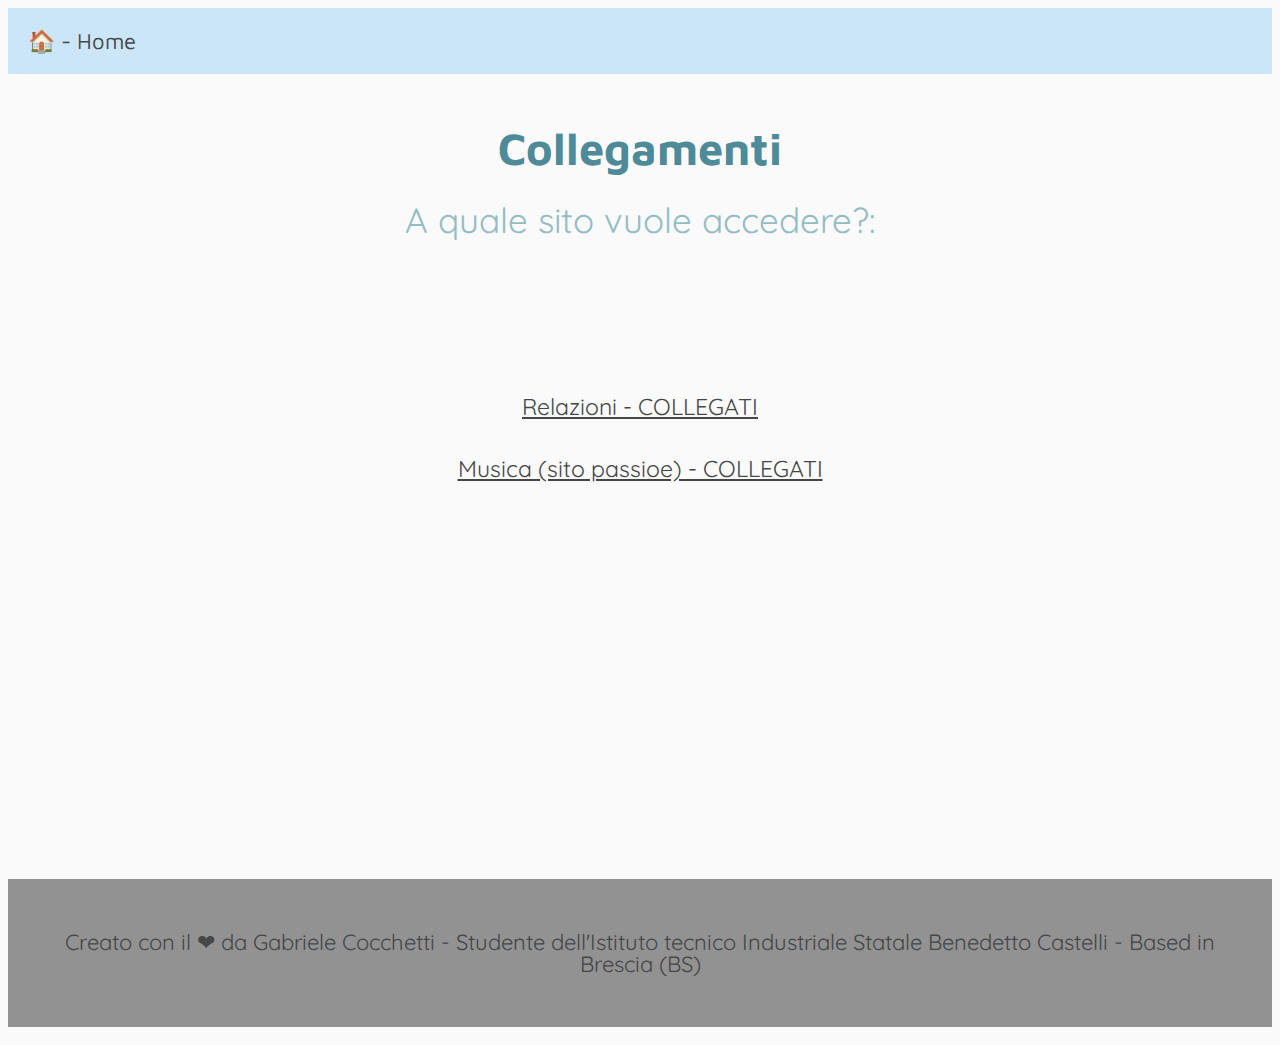
<file: index.html>
<!DOCTYPE html>
<html>
    <head>

        <title>Prima Relazione</title>
        <link rel="stylesheet" href="style.css">
        <style> 
            @import url('https://fonts.googleapis.com/css2?family=Maven+Pro:wght@400&display=swap'); 
            @import url('https://fonts.googleapis.com/css2?family=Quicksand:wght@300..700&display=swap');
            @import url('https://fonts.googleapis.com/css2?family=Varela+Round&display=swap');
        </style>
        <meta charset="UTF-8">
        

    </head>

    <body>

        <header class="header clearfix">
            <a href="index.html" class="header__logo">🏠 - Home</a>
            <a href="" class="header__icon-bar">
                <span></span>
                <span></span>
                <span></span>
            </a>
        </header>

        <br> 
        <h1>Collegamenti</h1>
        <p>A quale sito vuole accedere?:</p>
        <br> <br> <br> <br> <br>
        <p><a href="/relazioni/index.html" class="testolezioni">Relazioni - COLLEGATI</a></p>
        <p><a href="/SitoPassione/index.html" class="testolezioni">Musica (sito passioe) - COLLEGATI</a></p>
        <br>

        <br> <br> <br> <br> <br> <br> <br> <br> <br> <br> <br> <br> <br> <br> <br> <br> <br>



        <footer class="footer">
            <p class="footer-text">Creato con il ❤ da Gabriele Cocchetti - Studente dell'Istituto tecnico Industriale Statale Benedetto Castelli - Based in Brescia (BS)</p>
        </footer>
        <br>

    </body>
</html>
</file>
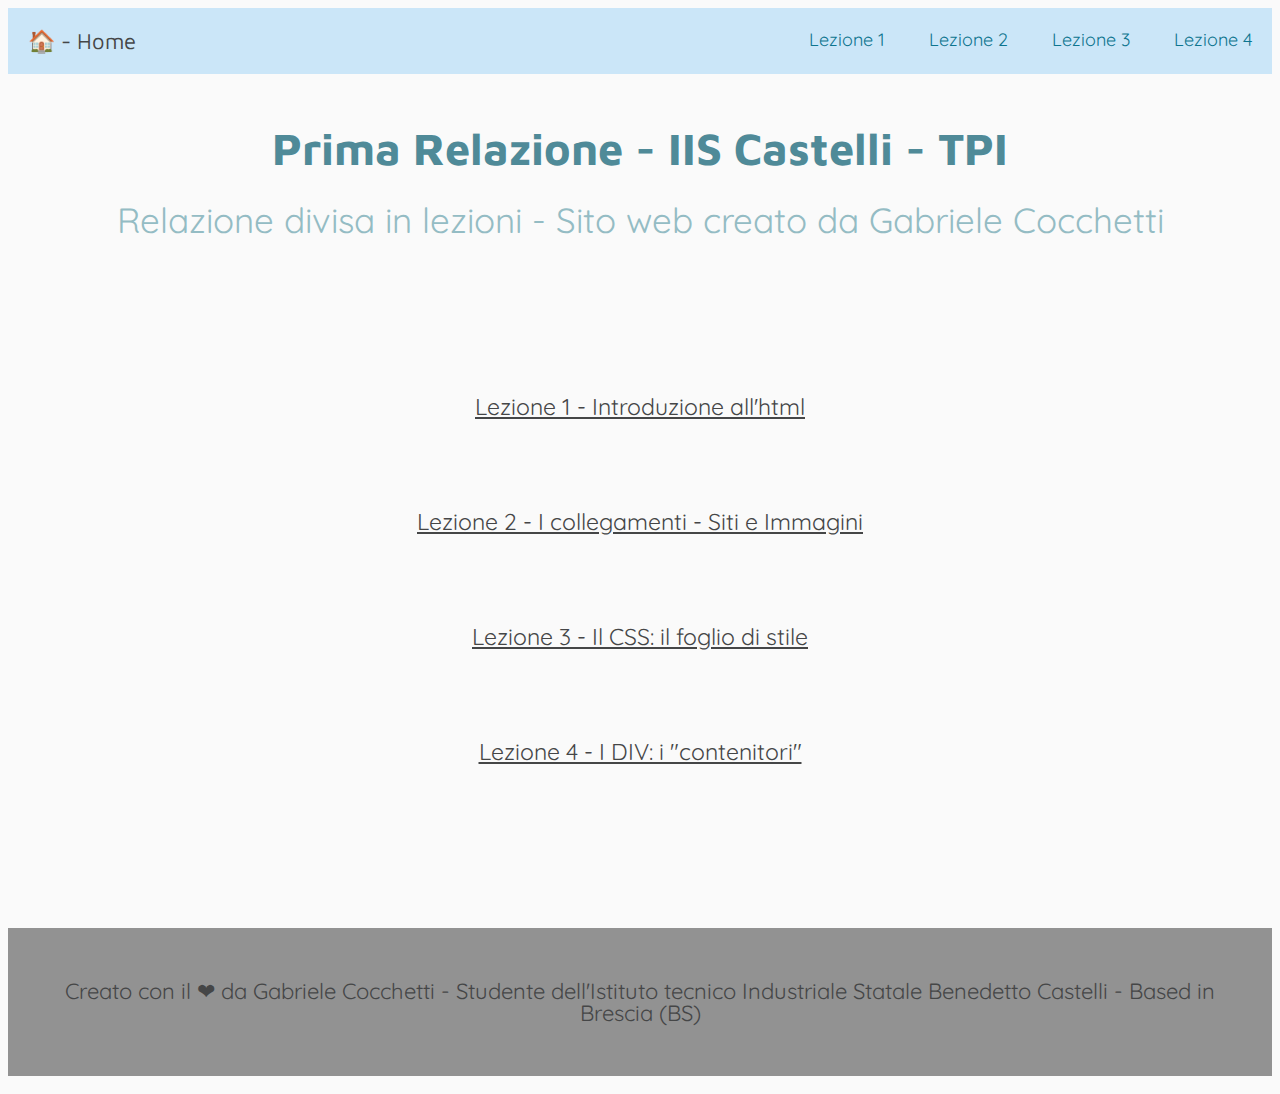
<file: relazioni/index.html>
<!DOCTYPE html>
<html>
    <head>

        <title>Prima Relazione</title>
        <link rel="stylesheet" href="style.css">
        <style> 
            @import url('https://fonts.googleapis.com/css2?family=Maven+Pro:wght@400&display=swap'); 
            @import url('https://fonts.googleapis.com/css2?family=Quicksand:wght@300..700&display=swap');
            @import url('https://fonts.googleapis.com/css2?family=Varela+Round&display=swap');
        </style>
        <meta charset="UTF-8">
        

    </head>

    <body>

        <header class="header clearfix">
            <a href="index.html" class="header__logo">🏠 - Home</a>
            <a href="" class="header__icon-bar">
                <span></span>
                <span></span>
                <span></span>
            </a>
            <ul class="header__menu animate">
                <li class="header__menu__item"><a class= "testohead" href="lez1.html">Lezione 1</a></li>
                <li class="header__menu__item"><a class= "testohead" href="lez2.html">Lezione 2</a></li>
                <li class="header__menu__item"><a class= "testohead" href="lez3.html">Lezione 3</a></li>
                <li class="header__menu__item"><a class= "testohead" href="lez4.html">Lezione 4</a></li>
            </ul>
        </header>

        <br> 
        <h1>Prima Relazione - IIS Castelli - TPI</h1>
        <p>Relazione divisa in lezioni - Sito web creato da Gabriele Cocchetti</p>
        <br> <br> <br> <br> <br>
        <p><a href="lez1.html" class="testolezioni">Lezione 1 - Introduzione all'html</a></p>
        <br>
        <p><a href="lez2.html" class="testolezioni">Lezione 2 - I collegamenti - Siti e Immagini</a></p>
        <br>
        <p><a href="lez3.html" class="testolezioni">Lezione 3 - Il CSS: il foglio di stile</a></p>
        <br>
        <p><a href="lez4.html" class="testolezioni">Lezione 4 - I DIV: i "contenitori"</a></p>

        <br> <br> <br> <br> <br>



        <footer class="footer">
            <p class="footer-text">Creato con il ❤ da Gabriele Cocchetti - Studente dell'Istituto tecnico Industriale Statale Benedetto Castelli - Based in Brescia (BS)</p>
        </footer>
        <br>

    </body>
</html>
</file>
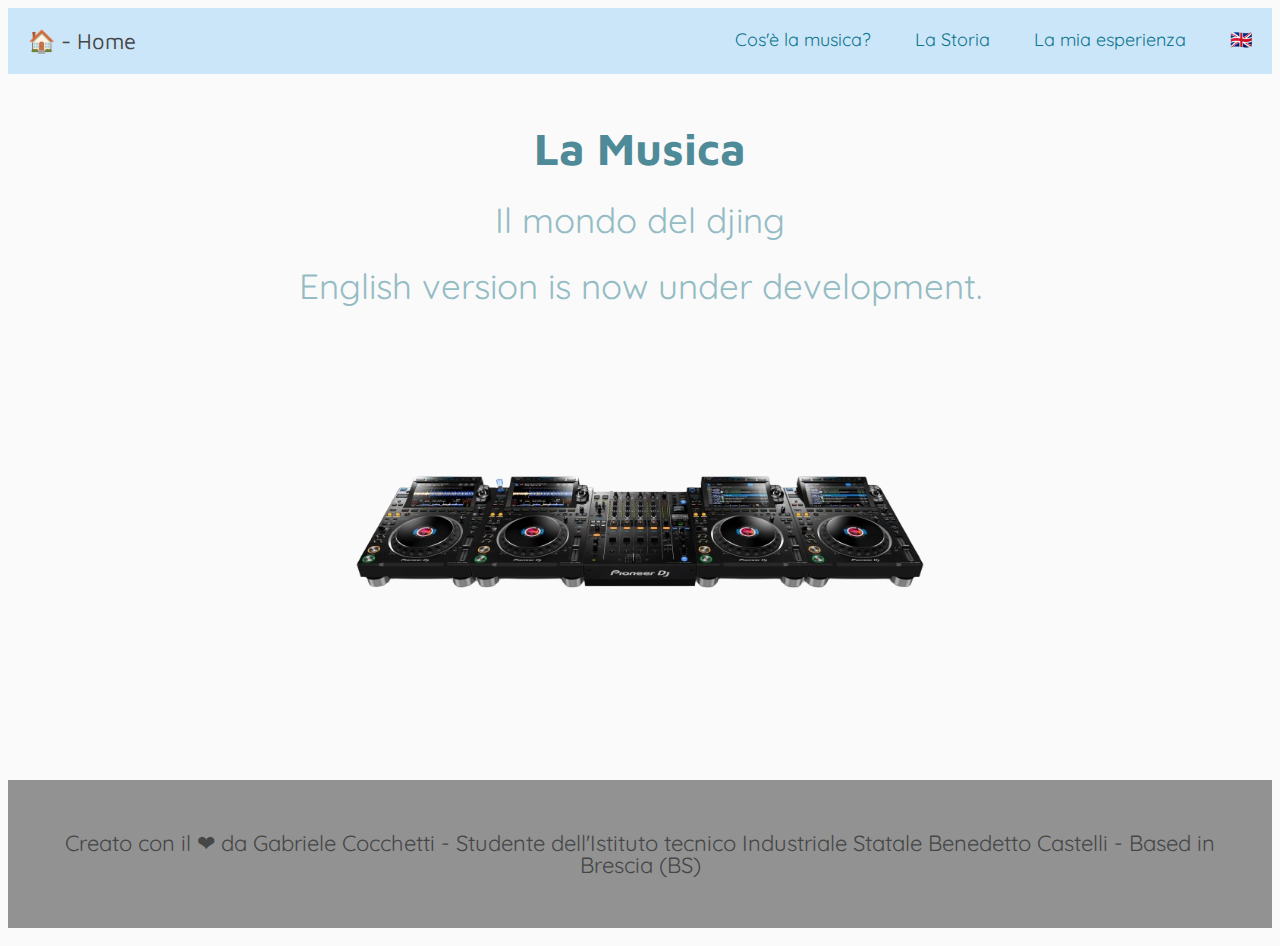
<file: SitoPassione/index.html>
<!DOCTYPE html>
<html>
    <head>

        <title>La musica - Il mondo del DJING</title>
        <link rel="stylesheet" href="style.css">
        <style> 
            @import url('https://fonts.googleapis.com/css2?family=Maven+Pro:wght@400&display=swap'); 
            @import url('https://fonts.googleapis.com/css2?family=Quicksand:wght@300..700&display=swap');
            @import url('https://fonts.googleapis.com/css2?family=Varela+Round&display=swap');
        </style>
        <meta charset="UTF-8">
        

    </head>

    <body>

        <header class="header clearfix">
            <a href="index.html" class="header__logo">🏠 - Home</a>
            <a href="" class="header__icon-bar">
                <span></span>
                <span></span>
                <span></span>
            </a>
            <ul class="header__menu animate">
                <li class="header__menu__item"><a class= "testohead" href="pag1.html">Cos'è la musica?</a></li>
                <li class="header__menu__item"><a class= "testohead" href="pag2.html">La Storia</a></li>
                <li class="header__menu__item"><a class= "testohead" href="pag3.html">La mia esperienza</a></li>
                <li class="header__menu__item"><a class= "testohead" href="./eng/index.html">🇬🇧</a></li>
            </ul>
        </header>

        <br> 
        <h1>La Musica</h1>
        <p>Il mondo del djing <br><br><br> English version is now under development.</p>
        <br> <br> <br> <br> <br>
        <img class=foto src="/media/console.png">

        <br> <br> <br> <br> <br>



        <footer class="footer">
            <p class="footer-text">Creato con il ❤ da Gabriele Cocchetti - Studente dell'Istituto tecnico Industriale Statale Benedetto Castelli - Based in Brescia (BS)</p>
        </footer>
        <br>

    </body>
</html>
</file>
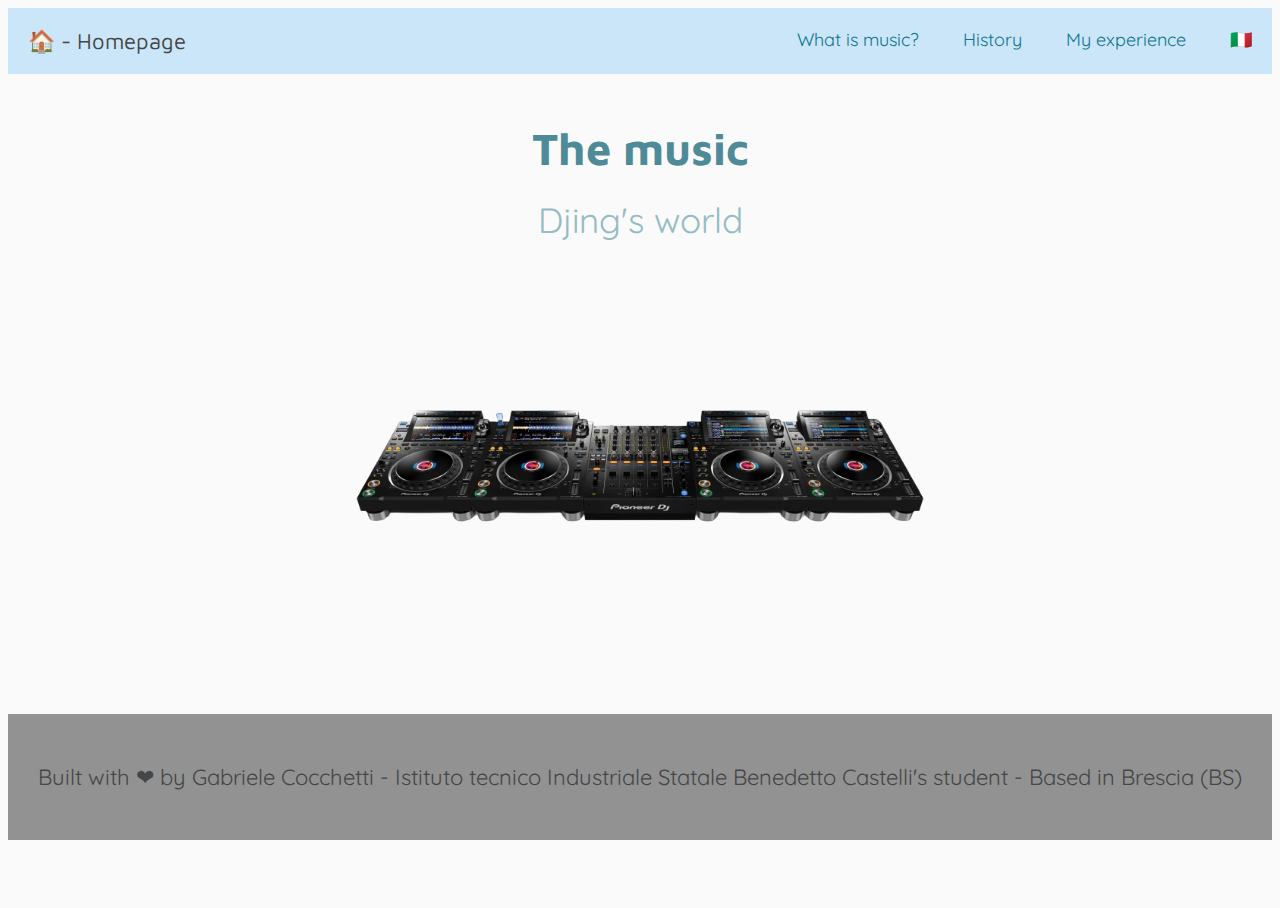
<file: SitoPassione/eng/index.html>
<!DOCTYPE html>
<html>
    <head>

        <title>The music - DJING's world</title>
        <link rel="stylesheet" href="style.css">
        <style> 
            @import url('https://fonts.googleapis.com/css2?family=Maven+Pro:wght@400&display=swap'); 
            @import url('https://fonts.googleapis.com/css2?family=Quicksand:wght@300..700&display=swap');
            @import url('https://fonts.googleapis.com/css2?family=Varela+Round&display=swap');
        </style>
        <meta charset="UTF-8">
        

    </head>

    <body>

        <header class="header clearfix">
            <a href="index.html" class="header__logo">🏠 - Homepage</a>
            <a href="" class="header__icon-bar">
                <span></span>
                <span></span>
                <span></span>
            </a>
            <ul class="header__menu animate">
                <li class="header__menu__item"><a class= "testohead" href="pag1.html">What is music?</a></li>
                <li class="header__menu__item"><a class= "testohead" href="pag2.html">History</a></li>
                <li class="header__menu__item"><a class= "testohead" href="pag3.html">My experience</a></li>
                <li class="header__menu__item"><a class= "testohead" href="../index.html">🇮🇹</a></li>
            </ul>
        </header>

        <br> 
        <h1>The music</h1>
        <p>Djing's world</p>
        <br> <br> <br> <br> <br>
        <img class=foto src="/media/console.png">

        <br> <br> <br> <br> <br>



        <footer class="footer">
            <p class="footer-text">Built with ❤ by Gabriele Cocchetti - Istituto tecnico Industriale Statale Benedetto Castelli's student - Based in Brescia (BS)</p>
        </footer>
        <br>

    </body>
</html>
</file>
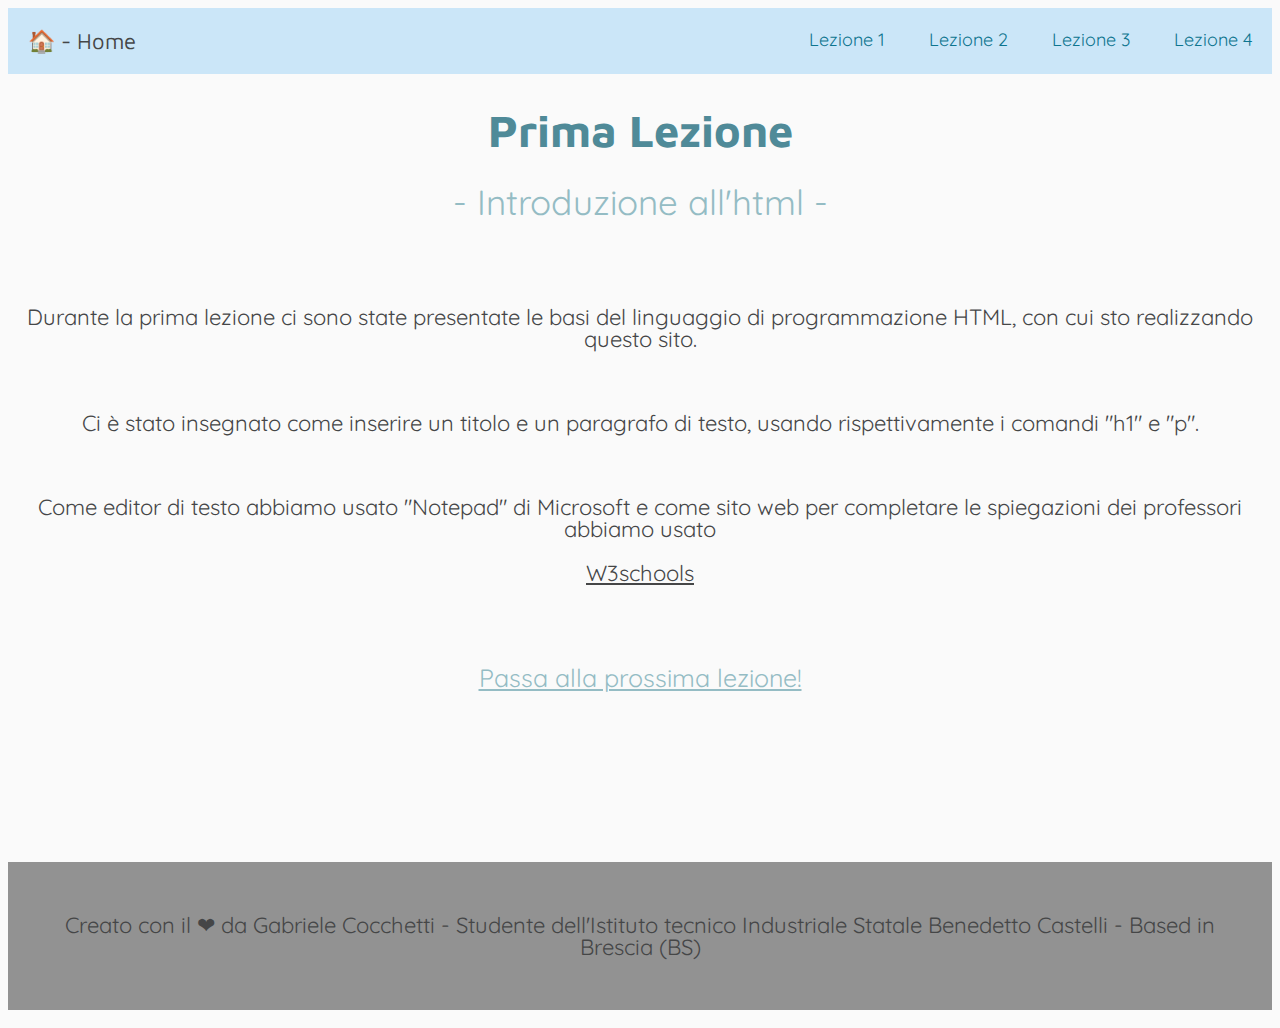
<file: relazioni/lez1.html>
<!DOCTYPE html>
<html>
    <head>

        <title>Prima Lezione - 1</title>
        <link rel="stylesheet" href="style.css">
        <style> 
            @import url('https://fonts.googleapis.com/css2?family=Maven+Pro:wght@400&display=swap'); 
            @import url('https://fonts.googleapis.com/css2?family=Quicksand:wght@300..700&display=swap');
            @import url('https://fonts.googleapis.com/css2?family=Varela+Round&display=swap');
        </style>
        <meta charset="UTF-8">
        

    </head>

    <body>

        <header class="header clearfix">
            <a href="index.html" class="header__logo">🏠 - Home</a>
            <a href="" class="header__icon-bar">
                <span></span>
                <span></span>
                <span></span>
            </a>
            <ul class="header__menu animate">
                <li class="header__menu__item"><a class= "testohead" href="lez1.html">Lezione 1</a></li>
                <li class="header__menu__item"><a class= "testohead" href="lez2.html">Lezione 2</a></li>
                <li class="header__menu__item"><a class= "testohead" href="lez3.html">Lezione 3</a></li>
                <li class="header__menu__item"><a class= "testohead" href="lez4.html">Lezione 4</a></li>
            </ul>
        </header>


        <h1>Prima Lezione</h1>
        <p>- Introduzione all'html -</p>
        <br> <br>
        <p class="descrlezioni">Durante la prima lezione ci sono state presentate le basi del linguaggio di programmazione HTML, con cui sto realizzando questo sito.</p>
        <br>
        <p class="descrlezioni">Ci è stato insegnato come inserire un titolo e un paragrafo di testo, usando rispettivamente i comandi "h1" e "p".</p>
        <br>
        <p class="descrlezioni">Come editor di testo abbiamo usato "Notepad" di Microsoft e come sito web per completare le spiegazioni dei professori abbiamo usato </p> 
        <p class="descrlezioni"><a class="descrlezioni" href="https://www.w3schools.com/html/">W3schools</a></p>
        <br>
        <br>
        <p class="nextlesson"><a class="nextlesson" href="lez2.html">Passa alla prossima lezione!</a></p>

        <br> <br> <br> <br> <br> <br>



        <footer class="footer">
            <p class="footer-text">Creato con il ❤ da Gabriele Cocchetti - Studente dell'Istituto tecnico Industriale Statale Benedetto Castelli - Based in Brescia (BS)</p>
        </footer>
        <br>

    </body>
</html>
</file>
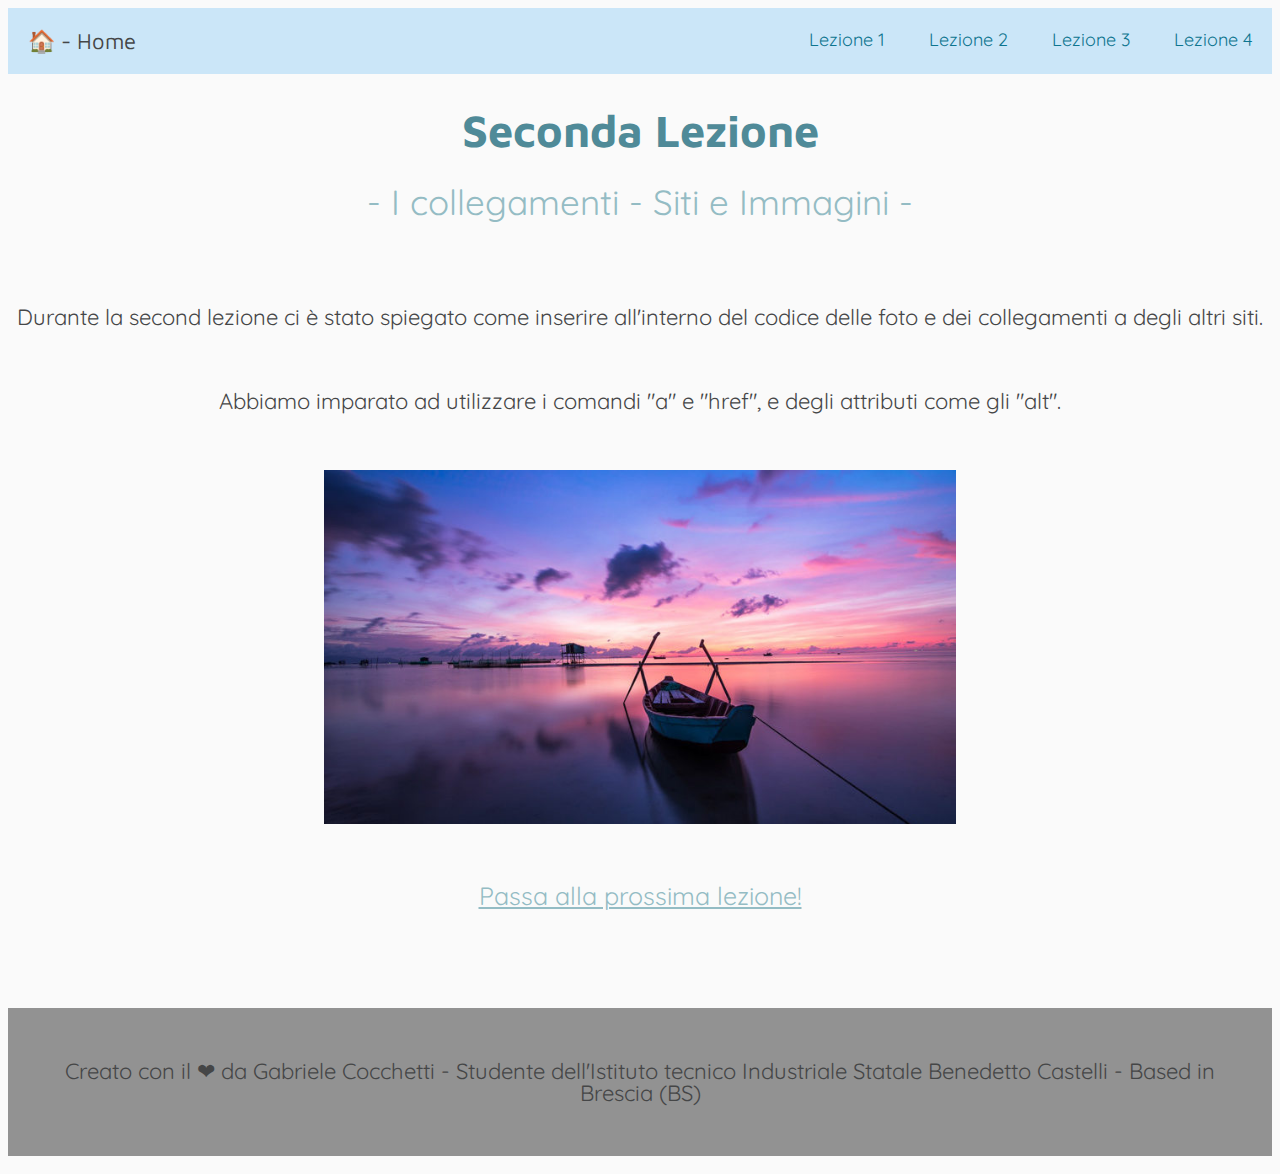
<file: relazioni/lez2.html>
<!DOCTYPE html>
<html>
    <head>

        <title>Seconda Lezione - 2</title>
        <link rel="stylesheet" href="style.css">
        <style> 
            @import url('https://fonts.googleapis.com/css2?family=Maven+Pro:wght@400&display=swap'); 
            @import url('https://fonts.googleapis.com/css2?family=Quicksand:wght@300..700&display=swap');
            @import url('https://fonts.googleapis.com/css2?family=Varela+Round&display=swap');
        </style>
        <meta charset="UTF-8">
        

    </head>

    <body>

        <header class="header clearfix">
            <a href="index.html" class="header__logo">🏠 - Home</a>
            <a href="" class="header__icon-bar">
                <span></span>
                <span></span>
                <span></span>
            </a>
            <ul class="header__menu animate">
                <li class="header__menu__item"><a class= "testohead" href="lez1.html">Lezione 1</a></li>
                <li class="header__menu__item"><a class= "testohead" href="lez2.html">Lezione 2</a></li>
                <li class="header__menu__item"><a class= "testohead" href="lez3.html">Lezione 3</a></li>
                <li class="header__menu__item"><a class= "testohead" href="lez4.html">Lezione 4</a></li>
            </ul>
        </header>


        <h1>Seconda Lezione</h1>
        <p>- I collegamenti - Siti e Immagini -</p>
        <br> <br>
        <p class="descrlezioni">Durante la second lezione ci è stato spiegato come inserire all'interno del codice delle foto e dei collegamenti a degli altri siti.</p>
        <br>
        <p class="descrlezioni">Abbiamo imparato ad utilizzare i comandi "a" e "href", e degli attributi come gli "alt".</p>
        <br>
        <br>
        <img src="images.jpg" alt="immagine di test" class="foto">
        <br>
        <br>
        <p class="nextlesson"><a class="nextlesson" href="lez3.html">Passa alla prossima lezione!</a></p>

        <br> <br>



        <footer class="footer">
            <p class="footer-text">Creato con il ❤ da Gabriele Cocchetti - Studente dell'Istituto tecnico Industriale Statale Benedetto Castelli - Based in Brescia (BS)</p>
        </footer>
        <br>

    </body>
</html>
</file>
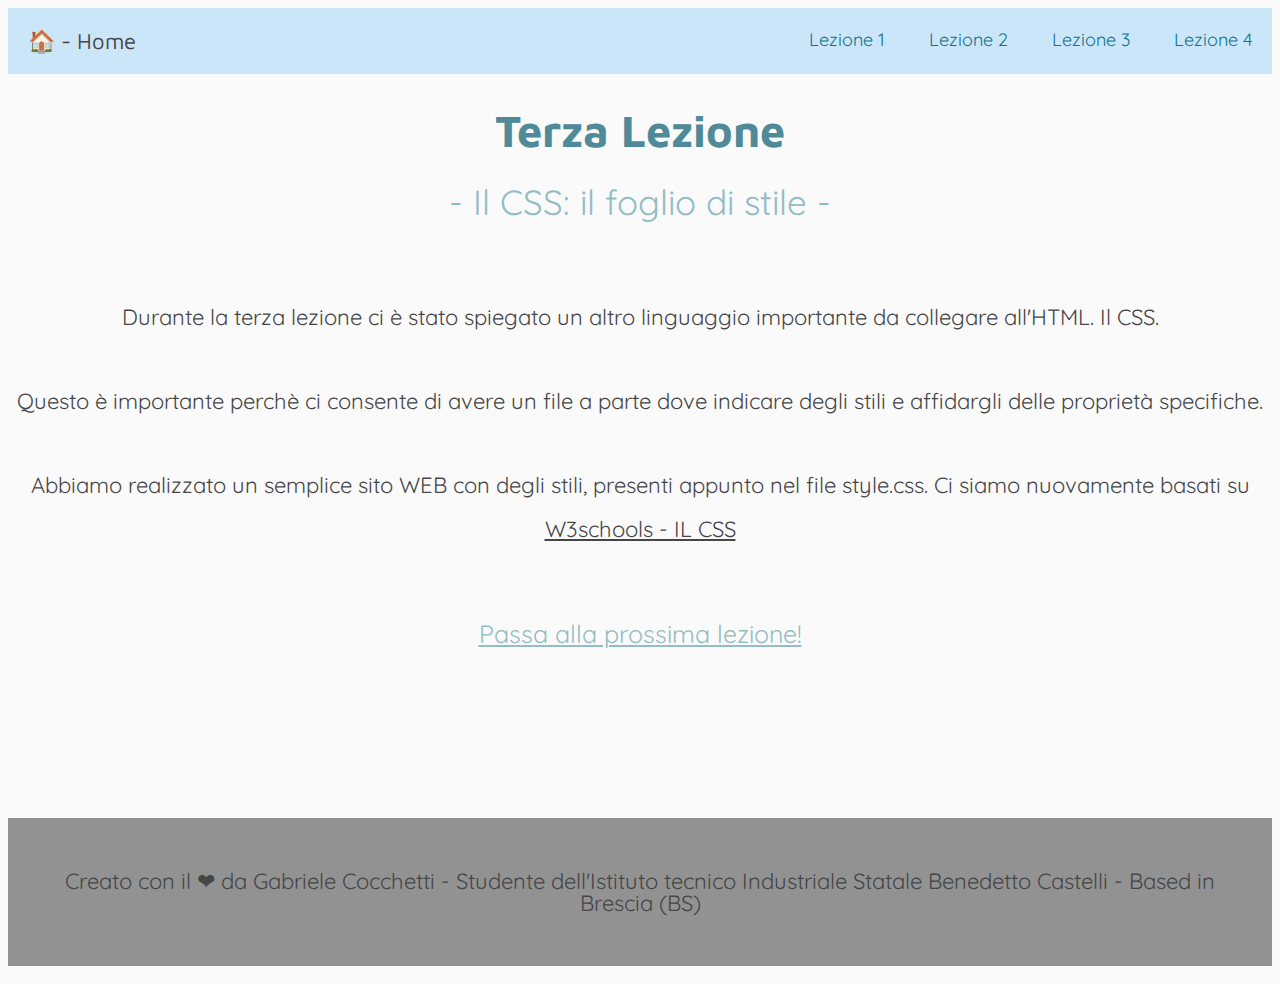
<file: relazioni/lez3.html>
<!DOCTYPE html>
<html>
    <head>

        <title>Terza Lezione - 3</title>
        <link rel="stylesheet" href="style.css">
        <style> 
            @import url('https://fonts.googleapis.com/css2?family=Maven+Pro:wght@400&display=swap'); 
            @import url('https://fonts.googleapis.com/css2?family=Quicksand:wght@300..700&display=swap');
            @import url('https://fonts.googleapis.com/css2?family=Varela+Round&display=swap');
        </style>
        <meta charset="UTF-8">
        

    </head>

    <body>

        <header class="header clearfix">
            <a href="index.html" class="header__logo">🏠 - Home</a>
            <a href="" class="header__icon-bar">
                <span></span>
                <span></span>
                <span></span>
            </a>
            <ul class="header__menu animate">
                <li class="header__menu__item"><a class= "testohead" href="lez1.html">Lezione 1</a></li>
                <li class="header__menu__item"><a class= "testohead" href="lez2.html">Lezione 2</a></li>
                <li class="header__menu__item"><a class= "testohead" href="lez3.html">Lezione 3</a></li>
                <li class="header__menu__item"><a class= "testohead" href="lez4.html">Lezione 4</a></li>
            </ul>
        </header>


        <h1>Terza Lezione</h1>
        <p>- Il CSS: il foglio di stile -</p>
        <br> <br>
        <p class="descrlezioni">Durante la terza lezione ci è stato spiegato un altro linguaggio importante da collegare all'HTML. Il CSS.</p>
        <br>
        <p class="descrlezioni">Questo è importante perchè ci consente di avere un file a parte dove indicare degli stili e affidargli delle proprietà specifiche.</p>
        <br>
        <p class="descrlezioni">Abbiamo realizzato un semplice sito WEB con degli stili, presenti appunto nel file style.css. Ci siamo nuovamente basati su</p> 
        <p class="descrlezioni"><a class="descrlezioni" href="https://www.w3schools.com/css/">W3schools - IL CSS</a></p>
        <br>
        <br>
        <p class="nextlesson"><a class="nextlesson" href="lez4.html">Passa alla prossima lezione!</a></p>

        <br> <br> <br> <br> <br> <br>



        <footer class="footer">
            <p class="footer-text">Creato con il ❤ da Gabriele Cocchetti - Studente dell'Istituto tecnico Industriale Statale Benedetto Castelli - Based in Brescia (BS)</p>
        </footer>
        <br>

    </body>
</html>
</file>
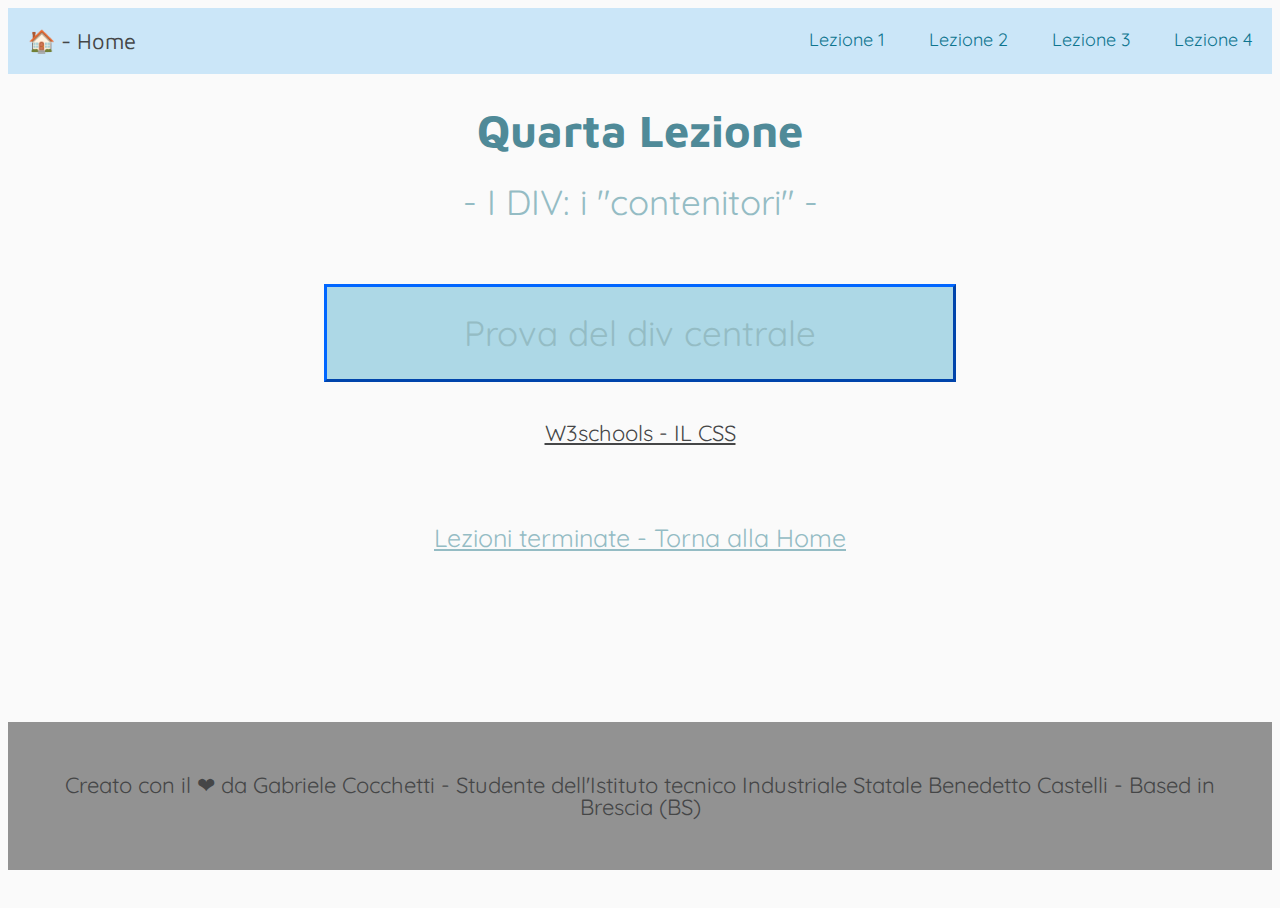
<file: relazioni/lez4.html>
<!DOCTYPE html>
<html>
    <head>

        <title>Quarta Lezione - 4</title>
        <link rel="stylesheet" href="style.css">
        <style> 
            @import url('https://fonts.googleapis.com/css2?family=Maven+Pro:wght@400&display=swap'); 
            @import url('https://fonts.googleapis.com/css2?family=Quicksand:wght@300..700&display=swap');
            @import url('https://fonts.googleapis.com/css2?family=Varela+Round&display=swap');
        </style>
        <meta charset="UTF-8">
        

    </head>

    <body>

        <header class="header clearfix">
            <a href="index.html" class="header__logo">🏠 - Home</a>
            <a href="" class="header__icon-bar">
                <span></span>
                <span></span>
                <span></span>
            </a>
            <ul class="header__menu animate">
                <li class="header__menu__item"><a class= "testohead" href="lez1.html">Lezione 1</a></li>
                <li class="header__menu__item"><a class= "testohead" href="lez2.html">Lezione 2</a></li>
                <li class="header__menu__item"><a class= "testohead" href="lez3.html">Lezione 3</a></li>
                <li class="header__menu__item"><a class= "testohead" href="lez4.html">Lezione 4</a></li>
            </ul>
        </header>


        <h1>Quarta Lezione</h1>
        <p>- I DIV: i "contenitori" -</p>
        <br> <br>

        <div class="div1">
        <p>Prova del div centrale</p>
        </div>

        <br>
        <p class="descrlezioni"><a class="descrlezioni" href="https://www.w3schools.com/css/">W3schools - IL CSS</a></p>
        <br>
        <br>
        <p class="nextlesson"><a class="nextlesson" href="index.html">Lezioni terminate - Torna alla Home</a></p>

        <br> <br> <br> <br> <br> <br>



        <footer class="footer">
            <p class="footer-text">Creato con il ❤ da Gabriele Cocchetti - Studente dell'Istituto tecnico Industriale Statale Benedetto Castelli - Based in Brescia (BS)</p>
        </footer>
        <br>

    </body>
</html>
</file>
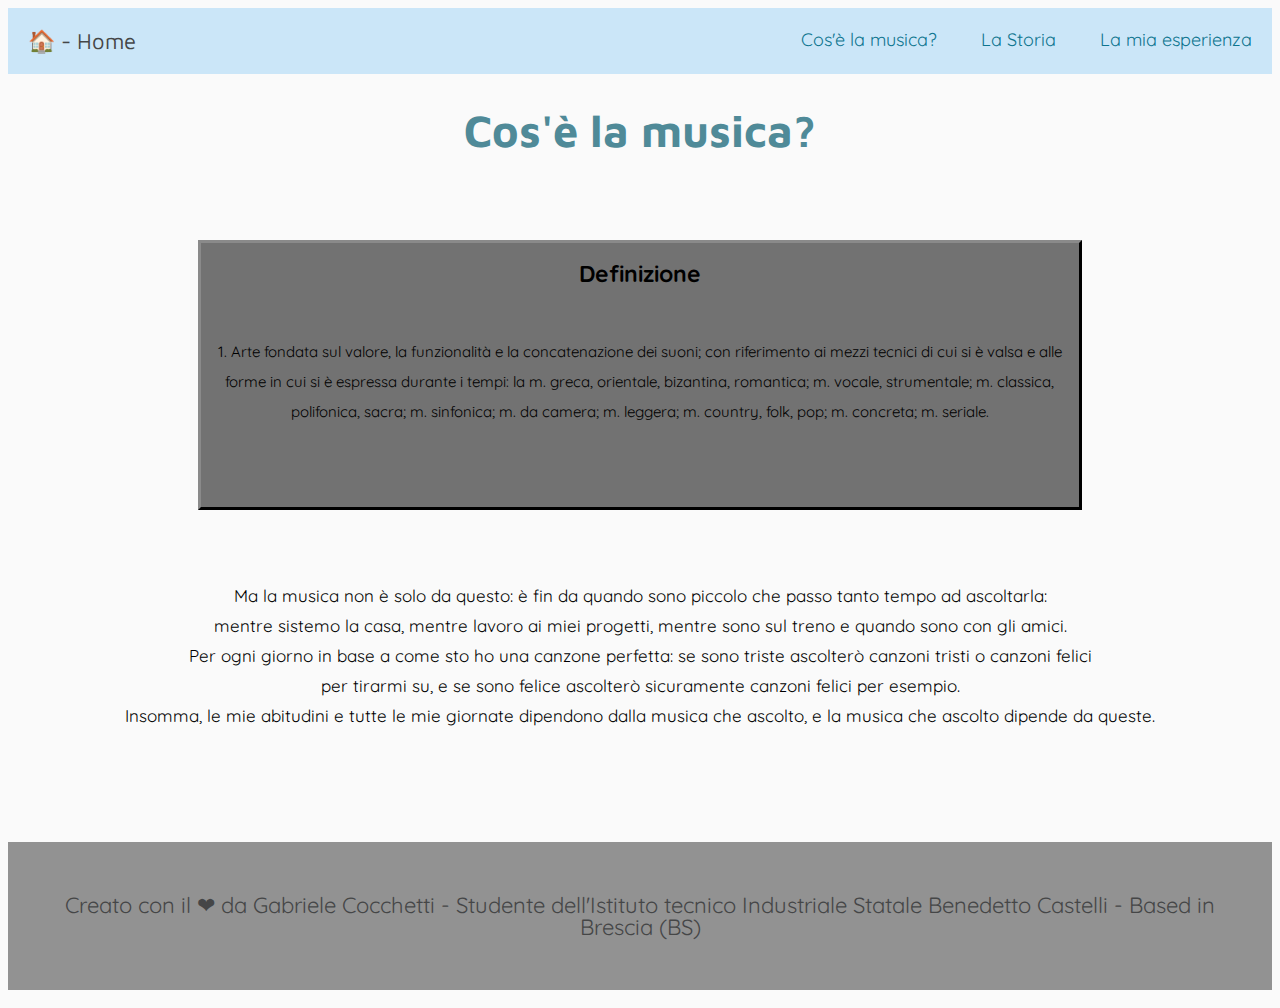
<file: SitoPassione/pag1.html>
<!DOCTYPE html>
<html>
    <head>

        <title>Cos'è la musica?</title>
        <link rel="stylesheet" href="style.css">
        <style> 
            @import url('https://fonts.googleapis.com/css2?family=Maven+Pro:wght@400&display=swap'); 
            @import url('https://fonts.googleapis.com/css2?family=Quicksand:wght@300..700&display=swap');
            @import url('https://fonts.googleapis.com/css2?family=Varela+Round&display=swap');
        </style>
        <meta charset="UTF-8">
        

    </head>

    <body>

        <header class="header clearfix">
            <a href="index.html" class="header__logo">🏠 - Home</a>
            <a href="" class="header__icon-bar">
                <span></span>
                <span></span>
                <span></span>
            </a>
            <ul class="header__menu animate">
                <li class="header__menu__item"><a class= "testohead" href="pag1.html">Cos'è la musica?</a></li>
                <li class="header__menu__item"><a class= "testohead" href="pag2.html">La Storia</a></li>
                <li class="header__menu__item"><a class= "testohead" href="pag3.html">La mia esperienza</a></li>
            </ul>
        </header>


        <h1>Cos'è la musica?</h1>
        <br> <br> <br>
        <div class="div1"><h1 class="title1">
            Definizione </h1><br>
            <p class="text1">
            1.
            Arte fondata sul valore, la funzionalità e la concatenazione dei suoni; con riferimento ai mezzi tecnici di cui si 
            è valsa e alle forme in cui si è espressa durante i tempi: la m. greca, orientale, bizantina, romantica; m. vocale, 
            strumentale; m. classica, polifonica, sacra; m. sinfonica; m. da camera; m. leggera; m. country, folk, pop; m. concreta; 
            m. seriale.</p></div>
        <br> <br> <br>

        <p class="text2">
            Ma la musica non è solo da questo: è fin da quando sono piccolo che passo tanto tempo ad ascoltarla: <br>
            mentre sistemo la casa, mentre lavoro ai miei progetti, mentre sono sul treno e quando sono con gli amici. <br>
            Per ogni giorno in base a come sto ho una canzone perfetta: se sono triste ascolterò canzoni tristi o canzoni felici <br>
            per tirarmi su, e se sono felice ascolterò sicuramente canzoni felici per esempio. <br>
            Insomma, le mie abitudini e tutte le mie giornate dipendono dalla musica che ascolto, e la musica che ascolto dipende da queste.
        </p>
        <br> <br> <br>



        <footer class="footer">
            <p class="footer-text">Creato con il ❤ da Gabriele Cocchetti - Studente dell'Istituto tecnico Industriale Statale Benedetto Castelli - Based in Brescia (BS)</p>
        </footer>
        <br>

    </body>
</html>
</file>
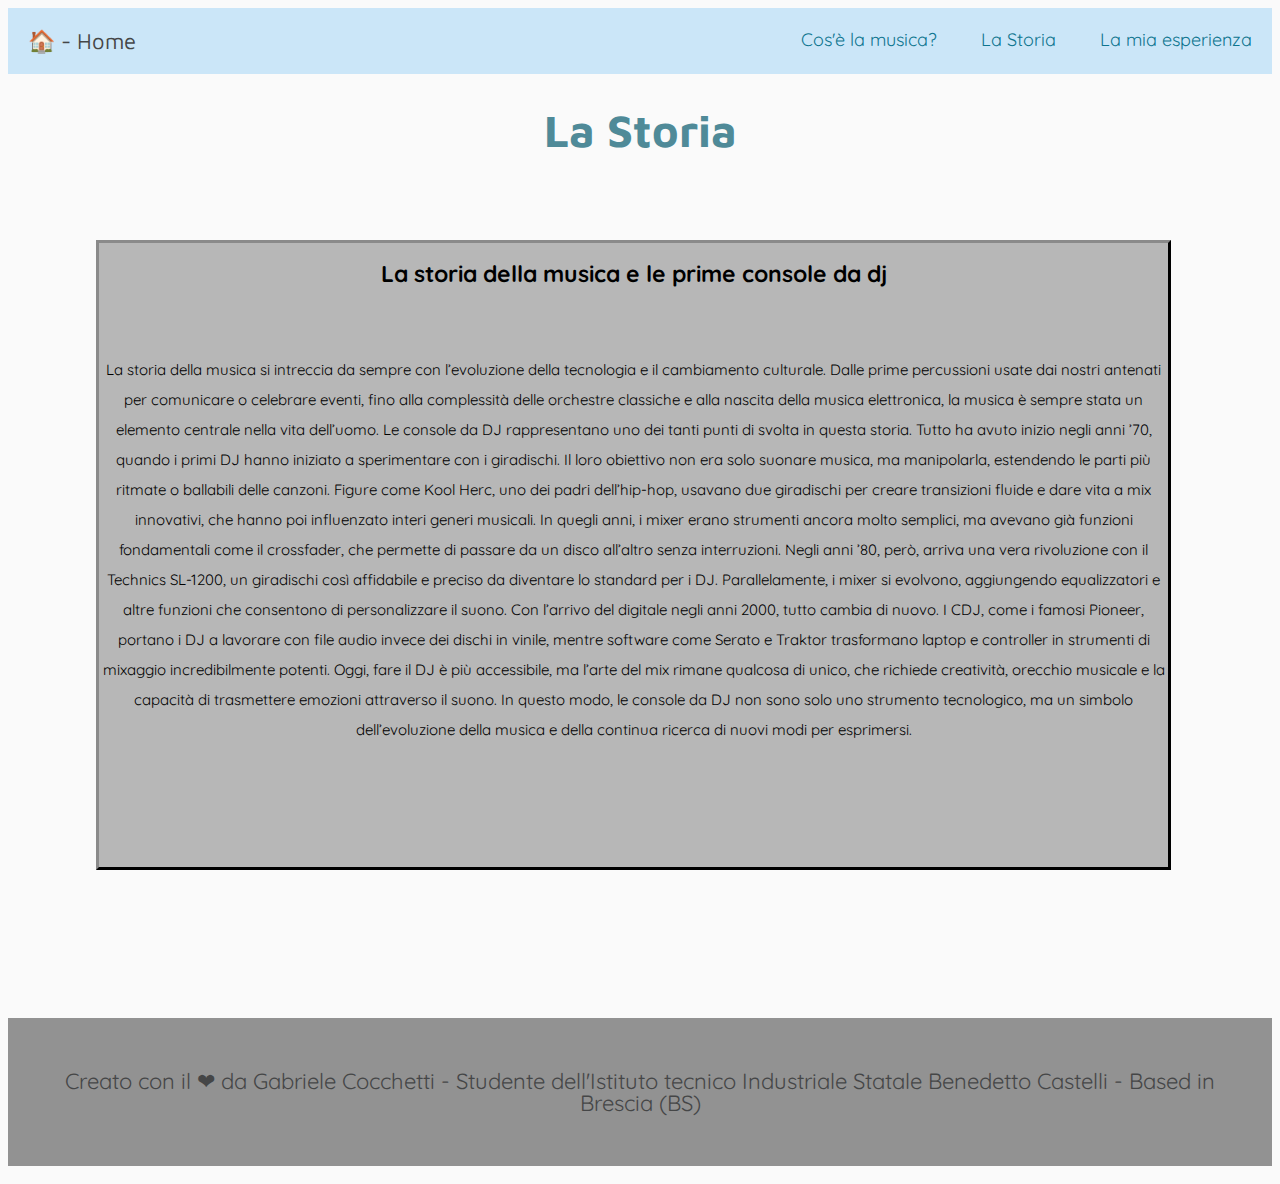
<file: SitoPassione/pag2.html>
<!DOCTYPE html>
<html>
    <head>

        <title>La Storia</title>
        <link rel="stylesheet" href="style.css">
        <style> 
            @import url('https://fonts.googleapis.com/css2?family=Maven+Pro:wght@400&display=swap'); 
            @import url('https://fonts.googleapis.com/css2?family=Quicksand:wght@300..700&display=swap');
            @import url('https://fonts.googleapis.com/css2?family=Varela+Round&display=swap');
        </style>
        <meta charset="UTF-8">
        

    </head>

    <body>

        <header class="header clearfix">
            <a href="index.html" class="header__logo">🏠 - Home</a>
            <a href="" class="header__icon-bar">
                <span></span>
                <span></span>
                <span></span>
            </a>
            <ul class="header__menu animate">
                <li class="header__menu__item"><a class= "testohead" href="pag1.html">Cos'è la musica?</a></li>
                <li class="header__menu__item"><a class= "testohead" href="pag2.html">La Storia</a></li>
                <li class="header__menu__item"><a class= "testohead" href="pag3.html">La mia esperienza</a></li>
            </ul>
        </header>


        <h1>La Storia</h1>
        <br> <br> <br>
        <div class="div2"><h1 class="title1">
            La storia della musica e le prime console da dj </h1><br><br>
            <p class="text1">
                La storia della musica si intreccia da sempre con l’evoluzione della tecnologia e il cambiamento culturale. Dalle prime percussioni usate dai nostri antenati per comunicare o celebrare eventi, fino alla complessità delle orchestre classiche e alla nascita della musica elettronica, la musica è sempre stata un elemento centrale nella vita dell’uomo.

                Le console da DJ rappresentano uno dei tanti punti di svolta in questa storia. Tutto ha avuto inizio negli anni ’70, quando i primi DJ hanno iniziato a sperimentare con i giradischi. Il loro obiettivo non era solo suonare musica, ma manipolarla, estendendo le parti più ritmate o ballabili delle canzoni. Figure come Kool Herc, uno dei padri dell’hip-hop, usavano due giradischi per creare transizioni fluide e dare vita a mix innovativi, che hanno poi influenzato interi generi musicali.
                
                In quegli anni, i mixer erano strumenti ancora molto semplici, ma avevano già funzioni fondamentali come il crossfader, che permette di passare da un disco all’altro senza interruzioni. Negli anni ’80, però, arriva una vera rivoluzione con il Technics SL-1200, un giradischi così affidabile e preciso da diventare lo standard per i DJ. Parallelamente, i mixer si evolvono, aggiungendo equalizzatori e altre funzioni che consentono di personalizzare il suono.
                
                Con l’arrivo del digitale negli anni 2000, tutto cambia di nuovo. I CDJ, come i famosi Pioneer, portano i DJ a lavorare con file audio invece dei dischi in vinile, mentre software come Serato e Traktor trasformano laptop e controller in strumenti di mixaggio incredibilmente potenti. Oggi, fare il DJ è più accessibile, ma l’arte del mix rimane qualcosa di unico, che richiede creatività, orecchio musicale e la capacità di trasmettere emozioni attraverso il suono.
                
                In questo modo, le console da DJ non sono solo uno strumento tecnologico, ma un simbolo dell’evoluzione della musica e della continua ricerca di nuovi modi per esprimersi.</p></div>
        <br> <br> <br>

        <br> <br> <br>



        <footer class="footer">
            <p class="footer-text">Creato con il ❤ da Gabriele Cocchetti - Studente dell'Istituto tecnico Industriale Statale Benedetto Castelli - Based in Brescia (BS)</p>
        </footer>
        <br>

    </body>
</html>
</file>
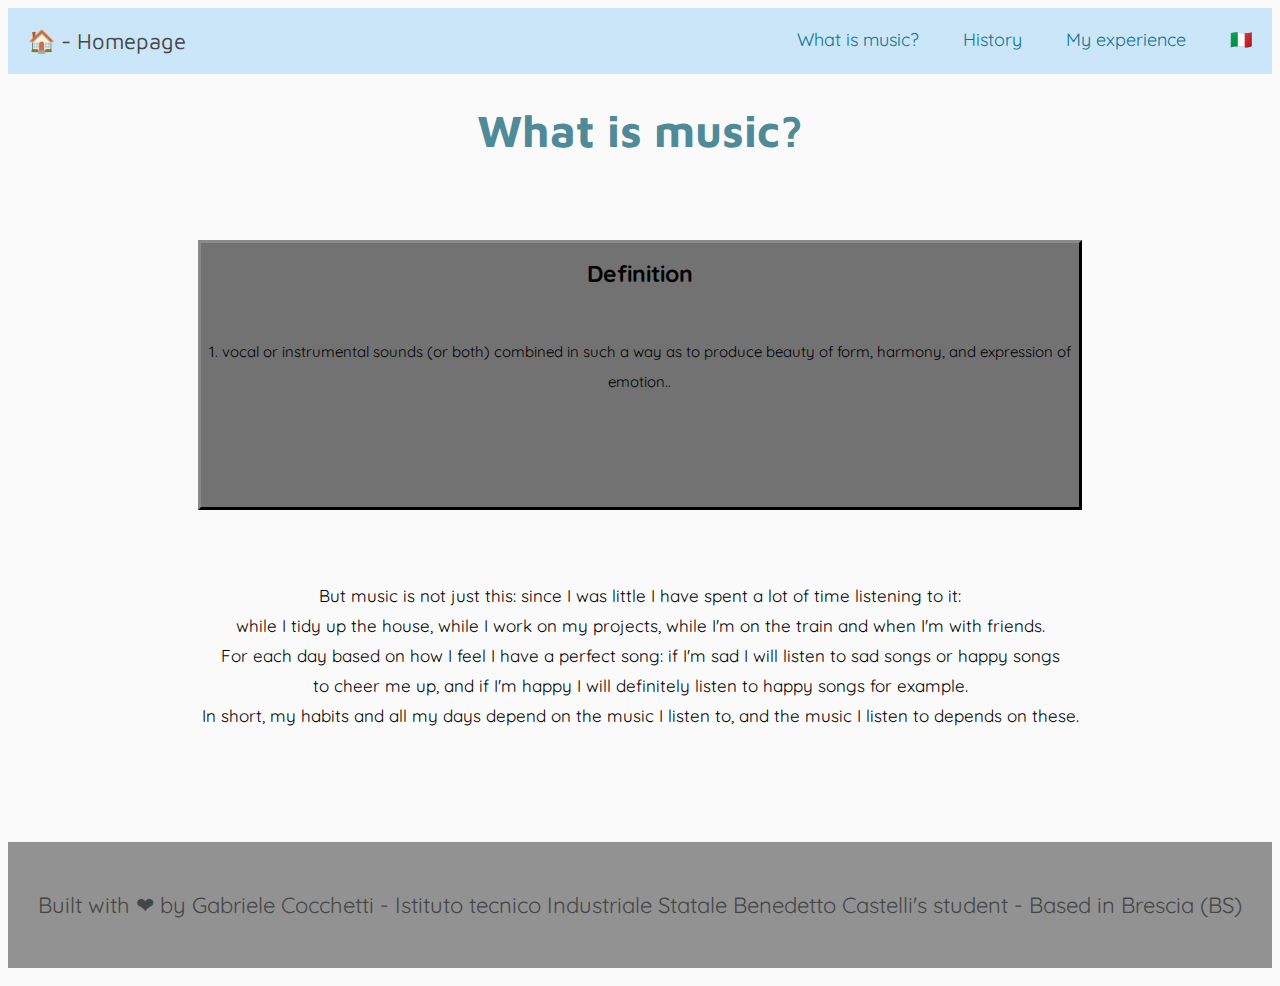
<file: SitoPassione/eng/pag1.html>
<!DOCTYPE html>
<html>
    <head>

        <title>What is music?</title>
        <link rel="stylesheet" href="style.css">
        <style> 
            @import url('https://fonts.googleapis.com/css2?family=Maven+Pro:wght@400&display=swap'); 
            @import url('https://fonts.googleapis.com/css2?family=Quicksand:wght@300..700&display=swap');
            @import url('https://fonts.googleapis.com/css2?family=Varela+Round&display=swap');
        </style>
        <meta charset="UTF-8">
        

    </head>

    <body>

        <header class="header clearfix">
            <a href="index.html" class="header__logo">🏠 - Homepage</a>
            <a href="" class="header__icon-bar">
                <span></span>
                <span></span>
                <span></span>
            </a>
            <ul class="header__menu animate">
                <li class="header__menu__item"><a class= "testohead" href="pag1.html">What is music?</a></li>
                <li class="header__menu__item"><a class= "testohead" href="pag2.html">History</a></li>
                <li class="header__menu__item"><a class= "testohead" href="pag3.html">My experience</a></li>
                <li class="header__menu__item"><a class= "testohead" href="../pag1.html">🇮🇹</a></li>
            </ul>
        </header>


        <h1>What is music?</h1>
        <br> <br> <br>
        <div class="div1"><h1 class="title1">
            Definition </h1><br>
            <p class="text1">
            1.
            vocal or instrumental sounds (or both) combined in such a way as to produce beauty of form, harmony, and expression of 
            emotion..</p></div>
        <br> <br> <br>

        <p class="text2">
            But music is not just this: since I was little I have spent a lot of time listening to it: <br>
            while I tidy up the house, while I work on my projects, while I'm on the train and when I'm with friends. <br>
            For each day based on how I feel I have a perfect song: if I'm sad I will listen to sad songs or happy songs <br>
            to cheer me up, and if I'm happy I will definitely listen to happy songs for example. <br>
            In short, my habits and all my days depend on the music I listen to, and the music I listen to depends on these.
        </p>
        <br> <br> <br>



        <footer class="footer">
            <p class="footer-text">Built with ❤ by Gabriele Cocchetti - Istituto tecnico Industriale Statale Benedetto Castelli's student - Based in Brescia (BS)</p>
        </footer>
        <br>

    </body>
</html>
</file>
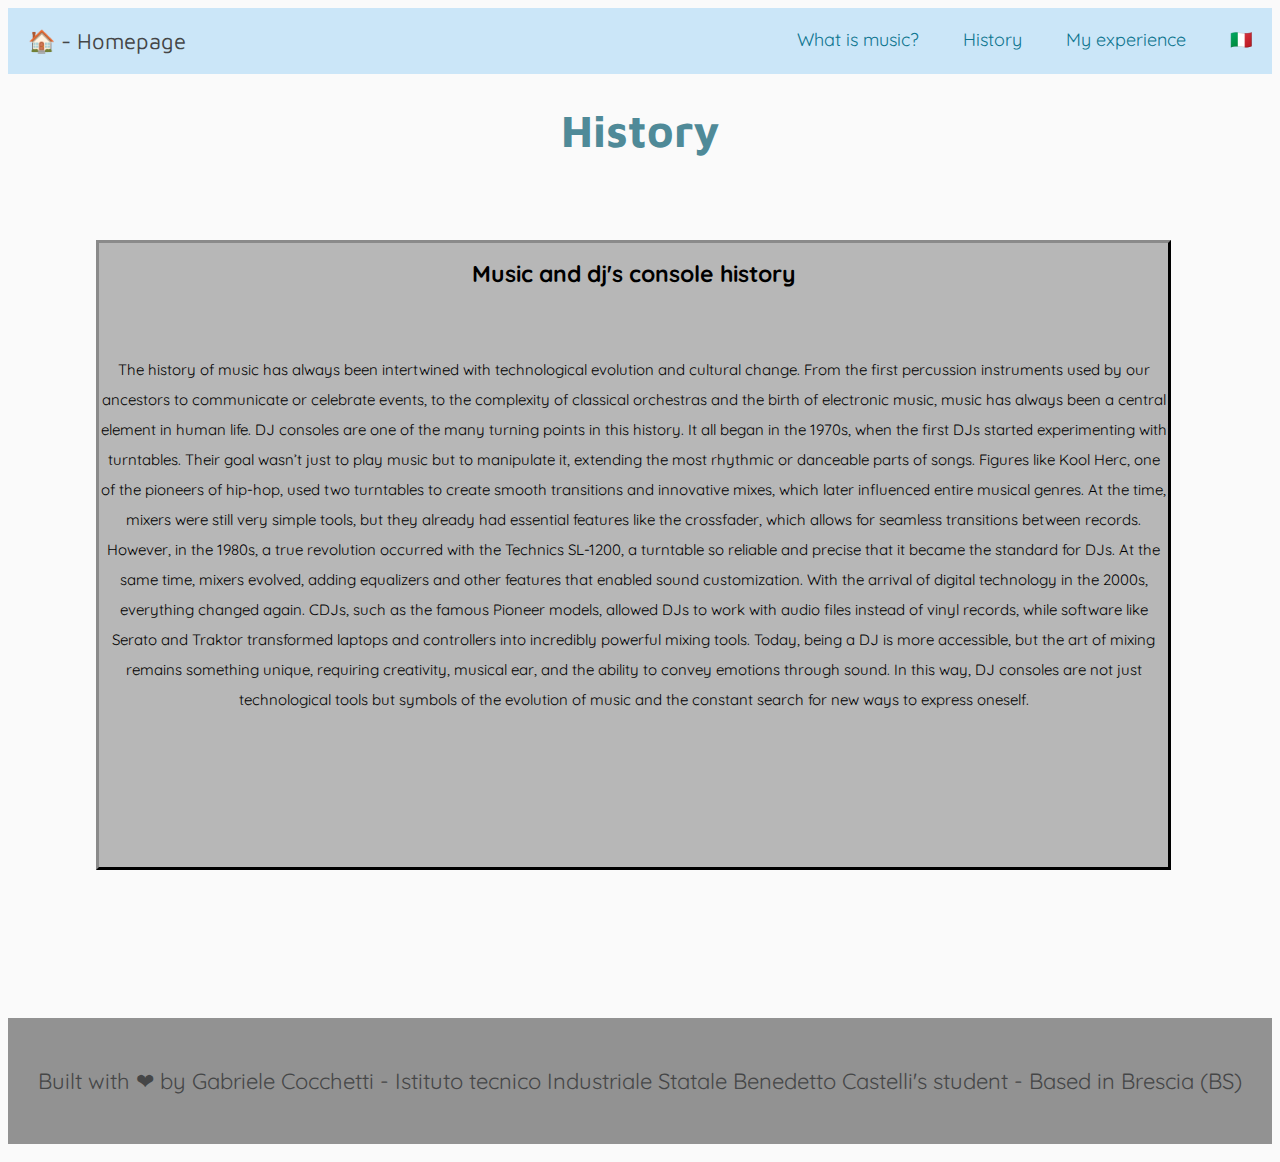
<file: SitoPassione/eng/pag2.html>
<!DOCTYPE html>
<html>
    <head>

        <title>History</title>
        <link rel="stylesheet" href="style.css">
        <style> 
            @import url('https://fonts.googleapis.com/css2?family=Maven+Pro:wght@400&display=swap'); 
            @import url('https://fonts.googleapis.com/css2?family=Quicksand:wght@300..700&display=swap');
            @import url('https://fonts.googleapis.com/css2?family=Varela+Round&display=swap');
        </style>
        <meta charset="UTF-8">
        

    </head>

    <body>

        <header class="header clearfix">
            <a href="index.html" class="header__logo">🏠 - Homepage</a>
            <a href="" class="header__icon-bar">
                <span></span>
                <span></span>
                <span></span>
            </a>
            <ul class="header__menu animate">
                <li class="header__menu__item"><a class= "testohead" href="pag1.html">What is music?</a></li>
                <li class="header__menu__item"><a class= "testohead" href="pag2.html">History</a></li>
                <li class="header__menu__item"><a class= "testohead" href="pag3.html">My experience</a></li>
                <li class="header__menu__item"><a class= "testohead" href="../pag2.html">🇮🇹</a></li>
            </ul>
        </header>


        <h1>History</h1>
        <br> <br> <br>
        <div class="div2"><h1 class="title1">
            Music and dj's console history </h1><br><br>
            <p class="text1">
                The history of music has always been intertwined with technological evolution and cultural change. From the first percussion instruments used by our ancestors to communicate or celebrate events, to the complexity of classical orchestras and the birth of electronic music, music has always been a central element in human life.

                DJ consoles are one of the many turning points in this history. It all began in the 1970s, when the first DJs started experimenting with turntables. Their goal wasn’t just to play music but to manipulate it, extending the most rhythmic or danceable parts of songs. Figures like Kool Herc, one of the pioneers of hip-hop, used two turntables to create smooth transitions and innovative mixes, which later influenced entire musical genres.

                At the time, mixers were still very simple tools, but they already had essential features like the crossfader, which allows for seamless transitions between records. However, in the 1980s, a true revolution occurred with the Technics SL-1200, a turntable so reliable and precise that it became the standard for DJs. At the same time, mixers evolved, adding equalizers and other features that enabled sound customization.

                With the arrival of digital technology in the 2000s, everything changed again. CDJs, such as the famous Pioneer models, allowed DJs to work with audio files instead of vinyl records, while software like Serato and Traktor transformed laptops and controllers into incredibly powerful mixing tools. Today, being a DJ is more accessible, but the art of mixing remains something unique, requiring creativity, musical ear, and the ability to convey emotions through sound.

                In this way, DJ consoles are not just technological tools but symbols of the evolution of music and the constant search for new ways to express oneself.</p></div>
        <br> <br> <br>

        <br> <br> <br>



        <footer class="footer">
            <p class="footer-text">Built with ❤ by Gabriele Cocchetti - Istituto tecnico Industriale Statale Benedetto Castelli's student - Based in Brescia (BS)</p>
        </footer>
        <br>

    </body>
</html>
</file>
<file: style.css>
html,body{height:100%;}
body{background: #50505007;}

/*-----------------------------
generali
-----------------------------*/

p{
	line-height: 22px; 
	font-family: 'Quicksand', sans-serif; 
	font-size: 35px;
	text-align: center;
	color: #94bcc4;
}

a{
	color:#3704f1; 
	font-family: 'Quicksand', sans-serif;
	font-size: 16px;
	text-align: center;
}

a:hover{color: #000000;}

h1{
	text-align: center;
	color: #4f8a98;
	font-size: 45px;
	font-family: 'Maven Pro', sans-serif;
}

.foto{
	display: block;
	margin-left: auto;
	margin-right: auto;
	width: 50%;
}

.testolezioni{
	color: #454647; 
	font-family: 'Quicksand', sans-serif;
	font-size: 23px;
	text-align: center;

}

.descrlezioni{
	color: #454647; 
	font-family: 'Quicksand', sans-serif;
	font-size: 22px;
	text-align: center;
	align-content: center;

}

.nextlesson{
	line-height: 22px; 
	font-family: 'Quicksand', sans-serif; 
	font-size: 25px;
	text-align: center;
	color: #94bcc4;
}

/*-----------------------------
header
-----------------------------*/

.header{background: #a8d7f794}
.header__logo{font-size: 22px; color:#454647; float:left;display: block;padding:20px;text-decoration: none; font-family: 'Maven Pro', sans-serif;}
.header__menu{float:right;margin:0; padding:0;}
.header__menu__item{display: inline-block; font-family: 'Maven Pro', sans-serif;}
.header__menu__item a{color:#0d758f;display: block;padding:20px;text-decoration: none}
.header__menu__item a:hover{color: #2b2b2bdc}
.header__icon-bar{display: block;float: right;padding:20px;display: none;}
.header__icon-bar span{display: block;height:3px; width: 30px;background: #fff; margin-bottom: 5px;}
.testohead{font-size: 18px;}

/*-----------------------------
footer
-----------------------------*/

.footer{background: #4e4e4e9a; padding:30px;color:#fff; margin-top: 40px; font-family:'Varela Round', sans-serif; font-size: 22px}
.footer-text{font-size: 22px; color: #454647;}

/*-----------------------------
aggiunte - 
-----------------------------*/


/*-----------------------------
tablet
-----------------------------*/
@media (max-width: 998px){
	/* banner */
	.banner__image,
	.banner__copy{width:50%;height:100%}

}


/*-----------------------------
smartphone
-----------------------------*/
@media (max-width: 767px){

	.header{position:fixed; z-index: 100;width:100%}
	.header__icon-bar{display: block;}

	.header__menu{width:100%;height:0px; overflow: hidden;}
	.header__menu__item{display: block;}
	.is-open{height:300px; overflow: auto;}

	/* Cover */
	.cover{height:100%;}

	/* Cards */
	.card{width: 90%; margin:5%; }

	/* Banner */
	.banner{height: 600px;}
	.banner__image,
	.banner__copy{width:100%;height:50%}

}


/*-----------------------------
clearfix - sfondo header grigio
-----------------------------*/

.clearfix:after {
	visibility: hidden;
	display: block;
	font-size: 0;
	content: " ";
	clear: both;
	height: 0;
	}
* html .clearfix             { zoom: 1; } /* IE6 */
*:first-child+html .clearfix { zoom: 1; } /* IE7 */

*,
*:before,
*:after {
  -webkit-box-sizing: border-box;
     -moz-box-sizing: border-box;
          box-sizing: border-box;
}
</file>
<file: relazioni/style.css>
html,body{height:100%;}
body{background: #50505007;}

/*-----------------------------
generali
-----------------------------*/

p{
	line-height: 22px; 
	font-family: 'Quicksand', sans-serif; 
	font-size: 35px;
	text-align: center;
	color: #94bcc4;
}

a{
	color:#3704f1; 
	font-family: 'Quicksand', sans-serif;
	font-size: 16px;
	text-align: center;
}

a:hover{color: #000000;}

h1{
	text-align: center;
	color: #4f8a98;
	font-size: 45px;
	font-family: 'Maven Pro', sans-serif;
}

.foto{
	display: block;
	margin-left: auto;
	margin-right: auto;
	width: 50%;
}

.testolezioni{
	color: #454647; 
	font-family: 'Quicksand', sans-serif;
	font-size: 23px;
	text-align: center;

}

.descrlezioni{
	color: #454647; 
	font-family: 'Quicksand', sans-serif;
	font-size: 22px;
	text-align: center;
	align-content: center;

}

.nextlesson{
	line-height: 22px; 
	font-family: 'Quicksand', sans-serif; 
	font-size: 25px;
	text-align: center;
	color: #94bcc4;
}

/*-----------------------------
header
-----------------------------*/

.header{background: #a8d7f794}
.header__logo{font-size: 22px; color:#454647; float:left;display: block;padding:20px;text-decoration: none; font-family: 'Maven Pro', sans-serif;}
.header__menu{float:right;margin:0; padding:0;}
.header__menu__item{display: inline-block; font-family: 'Maven Pro', sans-serif;}
.header__menu__item a{color:#0d758f;display: block;padding:20px;text-decoration: none}
.header__menu__item a:hover{color: #2b2b2bdc}
.header__icon-bar{display: block;float: right;padding:20px;display: none;}
.header__icon-bar span{display: block;height:3px; width: 30px;background: #fff; margin-bottom: 5px;}
.testohead{font-size: 18px;}

/*-----------------------------
footer
-----------------------------*/

.footer{background: #4e4e4e9a; padding:30px;color:#fff; margin-top: 40px; font-family:'Varela Round', sans-serif; font-size: 22px}
.footer-text{font-size: 22px; color: #454647;}

/*-----------------------------
DIV
-----------------------------*/

.div1 {
	border: 3px outset rgb(0, 102, 255);
	background-color: lightblue;
	text-align: center;
	left: 25%;
	position: relative;
	width: 50%;
	height: auto;
}


/*-----------------------------
tablet
-----------------------------*/
@media (max-width: 998px){
	/* banner */
	.banner__image,
	.banner__copy{width:50%;height:100%}

}


/*-----------------------------
smartphone
-----------------------------*/
@media (max-width: 767px){

	.header{position:fixed; z-index: 100;width:100%}
	.header__icon-bar{display: block;}

	.header__menu{width:100%;height:0px; overflow: hidden;}
	.header__menu__item{display: block;}
	.is-open{height:300px; overflow: auto;}

	/* Cover */
	.cover{height:100%;}

	/* Cards */
	.card{width: 90%; margin:5%; }

	/* Banner */
	.banner{height: 600px;}
	.banner__image,
	.banner__copy{width:100%;height:50%}

}


/*-----------------------------
clearfix - sfondo header grigio
-----------------------------*/

.clearfix:after {
	visibility: hidden;
	display: block;
	font-size: 0;
	content: " ";
	clear: both;
	height: 0;
	}
* html .clearfix             { zoom: 1; } /* IE6 */
*:first-child+html .clearfix { zoom: 1; } /* IE7 */

*,
*:before,
*:after {
  -webkit-box-sizing: border-box;
     -moz-box-sizing: border-box;
          box-sizing: border-box;
}
</file>
<file: SitoPassione/style.css>
html,body{height:100%;}
body{background: #50505007;}

/*-----------------------------
generali
-----------------------------*/

p{
	line-height: 22px; 
	font-family: 'Quicksand', sans-serif; 
	font-size: 35px;
	text-align: center;
	color: #94bcc4;
}

a{
	color:#3704f1; 
	font-family: 'Quicksand', sans-serif;
	font-size: 16px;
	text-align: center;
}

a:hover{color: #000000;}

h1{
	text-align: center;
	color: #4f8a98;
	font-size: 45px;
	font-family: 'Maven Pro', sans-serif;
}

.foto{
	display: block;
	margin-left: auto;
	margin-right: auto;
	width: 50%;
}

.testopagine{
	color: #454647; 
	font-family: 'Quicksand', sans-serif;
	font-size: 23px;
	text-align: center;

}

.text1{
	color: #000000;
	font-family: 'Quicksand', sans-serif;
	text-align: center;
	font-size: 15px;
	vertical-align: middle;
	line-height: 30px; 

}

.title1{
	color: #000000;
	font-family: 'Quicksand', sans-serif;
	text-align: center;
	font-size: 23px;
	vertical-align: middle;
	line-height: 30px; 
}

.text2{
	color: #000000;
	font-family: 'Quicksand', sans-serif;
	text-align: center;
	font-size: 17px;
	vertical-align: middle;
	line-height: 30px; 

}

.descrlezioni{
	color: #454647; 
	font-family: 'Quicksand', sans-serif;
	font-size: 22px;
	text-align: center;
	align-content: center;

}

.nextlesson{
	line-height: 22px; 
	font-family: 'Quicksand', sans-serif; 
	font-size: 25px;
	text-align: center;
	color: #94bcc4;
}

/*-----------------------------
header
-----------------------------*/

.header{background: #a8d7f794}
.header__logo{font-size: 22px; color:#454647; float:left;display: block;padding:20px;text-decoration: none; font-family: 'Maven Pro', sans-serif;}
.header__menu{float:right;margin:0; padding:0;}
.header__menu__item{display: inline-block; font-family: 'Maven Pro', sans-serif;}
.header__menu__item a{color:#0d758f;display: block;padding:20px;text-decoration: none}
.header__menu__item a:hover{color: #2b2b2bdc}
.header__icon-bar{display: block;float: right;padding:20px;display: none;}
.header__icon-bar span{display: block;height:3px; width: 30px;background: #fff; margin-bottom: 5px;}
.testohead{font-size: 18px;}

/*-----------------------------
footer
-----------------------------*/

.footer{background: #4e4e4e9a; padding:30px;color:#fff; margin-top: 40px; font-family:'Varela Round', sans-serif; font-size: 22px}
.footer-text{font-size: 22px; color: #454647;}

/*-----------------------------
DIV
-----------------------------*/

.div1 {
	border: 3px outset rgb(54, 54, 54);
	background-color: rgb(114, 114, 114);
	text-align: center;
	left: 15%;
	position: relative;
	width: 70%;
	height: 30%;
}

.div2 {
	border: 3px outset rgb(54, 54, 54);
	background-color: rgba(114, 114, 114, 0.492);
	text-align: center;
	left: 7%;
	position: relative;
	width: 85%;
	height: 70%;
}


/*-----------------------------
tablet
-----------------------------*/
@media (max-width: 998px){
	/* banner */
	.banner__image,
	.banner__copy{width:50%;height:100%}

}


/*-----------------------------
smartphone
-----------------------------*/
@media (max-width: 767px){

	.header{position:fixed; z-index: 100;width:100%}
	.header__icon-bar{display: block;}

	.header__menu{width:100%;height:0px; overflow: hidden;}
	.header__menu__item{display: block;}
	.is-open{height:300px; overflow: auto;}
}


/*-----------------------------
clearfix - sfondo header grigio
-----------------------------*/

.clearfix:after {
	visibility: hidden;
	display: block;
	font-size: 0;
	content: " ";
	clear: both;
	height: 0;
	}
* html .clearfix             { zoom: 1; } /* IE6 */
*:first-child+html .clearfix { zoom: 1; } /* IE7 */

*,
*:before,
*:after {
  -webkit-box-sizing: border-box;
     -moz-box-sizing: border-box;
          box-sizing: border-box;
}
</file>
<file: SitoPassione/eng/style.css>
html,body{height:100%;}
body{background: #50505007;}

/*-----------------------------
generali
-----------------------------*/

p{
	line-height: 22px; 
	font-family: 'Quicksand', sans-serif; 
	font-size: 35px;
	text-align: center;
	color: #94bcc4;
}

a{
	color:#3704f1; 
	font-family: 'Quicksand', sans-serif;
	font-size: 16px;
	text-align: center;
}

a:hover{color: #000000;}

h1{
	text-align: center;
	color: #4f8a98;
	font-size: 45px;
	font-family: 'Maven Pro', sans-serif;
}

.foto{
	display: block;
	margin-left: auto;
	margin-right: auto;
	width: 50%;
}

.testopagine{
	color: #454647; 
	font-family: 'Quicksand', sans-serif;
	font-size: 23px;
	text-align: center;

}

.text1{
	color: #000000;
	font-family: 'Quicksand', sans-serif;
	text-align: center;
	font-size: 15px;
	vertical-align: middle;
	line-height: 30px; 

}

.title1{
	color: #000000;
	font-family: 'Quicksand', sans-serif;
	text-align: center;
	font-size: 23px;
	vertical-align: middle;
	line-height: 30px; 
}

.text2{
	color: #000000;
	font-family: 'Quicksand', sans-serif;
	text-align: center;
	font-size: 17px;
	vertical-align: middle;
	line-height: 30px; 

}

.descrlezioni{
	color: #454647; 
	font-family: 'Quicksand', sans-serif;
	font-size: 22px;
	text-align: center;
	align-content: center;

}

.nextlesson{
	line-height: 22px; 
	font-family: 'Quicksand', sans-serif; 
	font-size: 25px;
	text-align: center;
	color: #94bcc4;
}

/*-----------------------------
header
-----------------------------*/

.header{background: #a8d7f794}
.header__logo{font-size: 22px; color:#454647; float:left;display: block;padding:20px;text-decoration: none; font-family: 'Maven Pro', sans-serif;}
.header__menu{float:right;margin:0; padding:0;}
.header__menu__item{display: inline-block; font-family: 'Maven Pro', sans-serif;}
.header__menu__item a{color:#0d758f;display: block;padding:20px;text-decoration: none}
.header__menu__item a:hover{color: #2b2b2bdc}
.header__icon-bar{display: block;float: right;padding:20px;display: none;}
.header__icon-bar span{display: block;height:3px; width: 30px;background: #fff; margin-bottom: 5px;}
.testohead{font-size: 18px;}

/*-----------------------------
footer
-----------------------------*/

.footer{background: #4e4e4e9a; padding:30px;color:#fff; margin-top: 40px; font-family:'Varela Round', sans-serif; font-size: 22px}
.footer-text{font-size: 22px; color: #454647;}

/*-----------------------------
DIV
-----------------------------*/

.div1 {
	border: 3px outset rgb(54, 54, 54);
	background-color: rgb(114, 114, 114);
	text-align: center;
	left: 15%;
	position: relative;
	width: 70%;
	height: 30%;
}

.div2 {
	border: 3px outset rgb(54, 54, 54);
	background-color: rgba(114, 114, 114, 0.492);
	text-align: center;
	left: 7%;
	position: relative;
	width: 85%;
	height: 70%;
}


/*-----------------------------
tablet
-----------------------------*/
@media (max-width: 998px){
	/* banner */
	.banner__image,
	.banner__copy{width:50%;height:100%}

}


/*-----------------------------
smartphone
-----------------------------*/
@media (max-width: 767px){

	.header{position:fixed; z-index: 100;width:100%}
	.header__icon-bar{display: block;}

	.header__menu{width:100%;height:0px; overflow: hidden;}
	.header__menu__item{display: block;}
	.is-open{height:300px; overflow: auto;}
}


/*-----------------------------
clearfix - sfondo header grigio
-----------------------------*/

.clearfix:after {
	visibility: hidden;
	display: block;
	font-size: 0;
	content: " ";
	clear: both;
	height: 0;
	}
* html .clearfix             { zoom: 1; } /* IE6 */
*:first-child+html .clearfix { zoom: 1; } /* IE7 */

*,
*:before,
*:after {
  -webkit-box-sizing: border-box;
     -moz-box-sizing: border-box;
          box-sizing: border-box;
}
</file>
